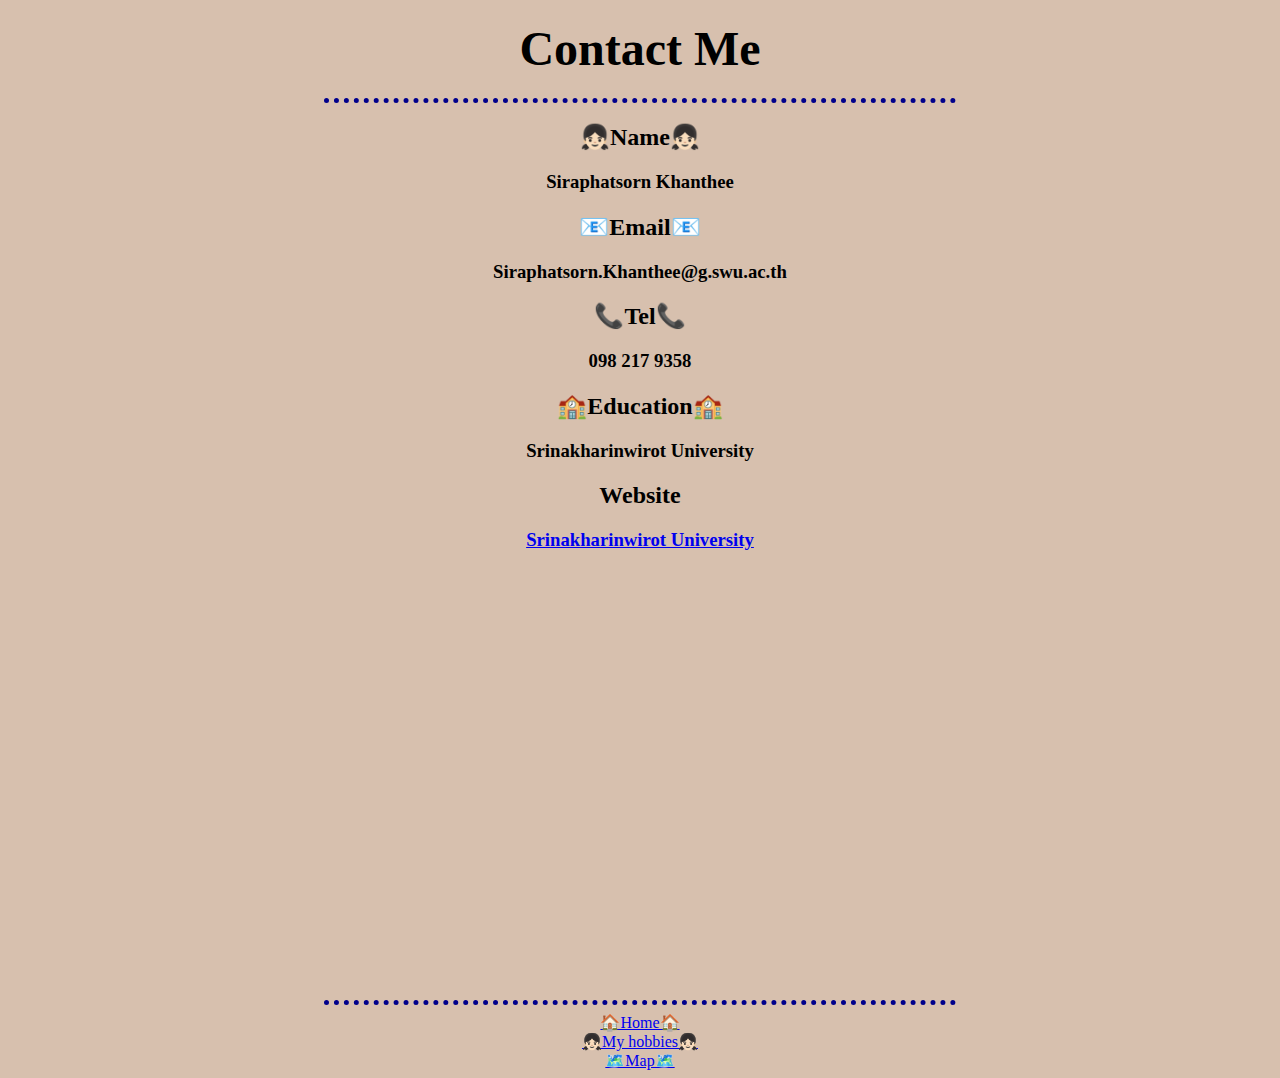
<file: Contact-Me.html>
<!DOCTYPE html>
<html lang="en"dir="ltr">
<head>
<meta charset="utf-8">
<title>🙆Contact Me site🙆</title>
<link rel="stylesheet" href="CSS/STYLES.CSS">
</head>

<body><center>

<h1><FONT SIZE=9>Contact Me</FONT></h1>
<hr>
<h2>👧🏻Name👧🏻</h2>
<p><h3>Siraphatsorn Khanthee</h3></p>
<h2>📧Email📧</h2>
<p><h3>Siraphatsorn.Khanthee@g.swu.ac.th</h3></p>
<h2>📞Tel📞</h2>
<p><h3>098 217 9358</h3></p>
<h2>🏫Education🏫</h2>
<p><h3>Srinakharinwirot University</h3></p>
<h2>Website</h2>
<p><h3><a href="http://www.swu.ac.th">Srinakharinwirot University</a></h3></p>
<br>
<iframe src="https://www.google.com/maps/embed?pb=!1m18!1m12!1m3!1d3875.55165052428!2d100.56058291406605!3d13.745572774822413!2m3!1f0!2f0!3f0!3m2!1i1024!2i768!4f13.1!3m3!1m2!1s0x30e29ee109dab6e1%3A0xfd15aa1c632d9677!2z4Lih4Lir4Liy4Lin4Li04LiX4Lii4Liy4Lil4Lix4Lii4Lio4Lij4Li14LiZ4LiE4Lij4Li04LiZ4LiX4Lij4Lin4Li04LmC4Lij4LiS!5e0!3m2!1sth!2sth!4v1675053567534!5m2!1sth!2sth" width="700" height="400" style="border:0;" allowfullscreen="" loading="lazy" referrerpolicy="no-referrer-when-downgrade"></iframe>
<hr>

<a href="index.html">🏠Home🏠</a>
<br>
<a href="Hobbies.html">👧🏻My hobbies👧🏻</a>
<br>
<a href="qgis2web\Qgis2web.html">🗺️Map🗺️</a>

</html>
</file>
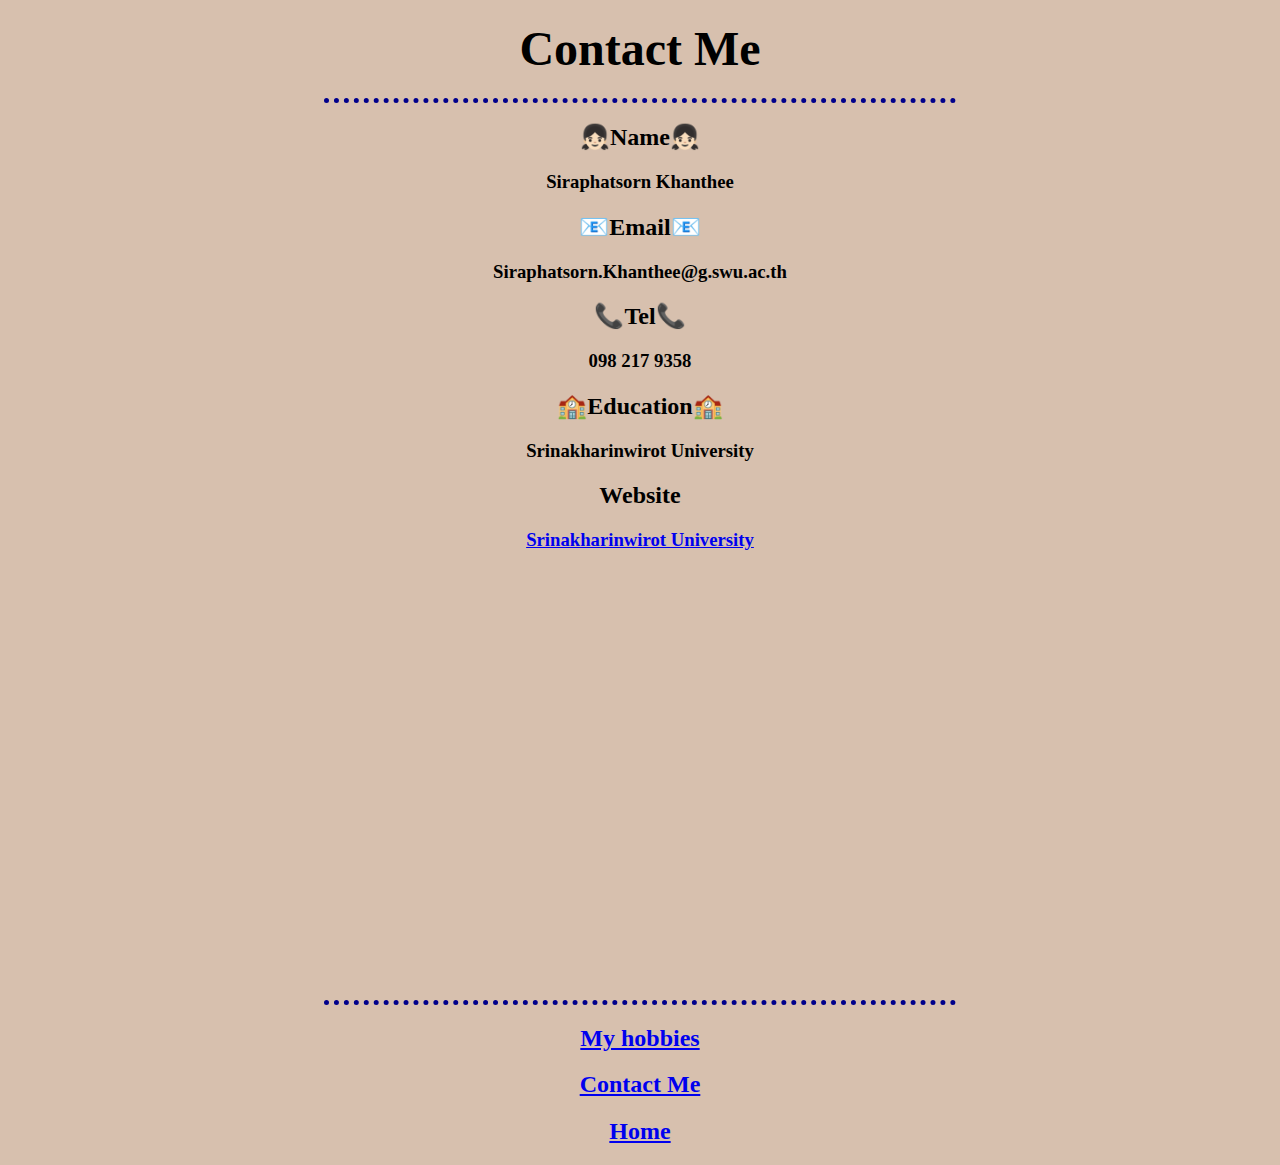
<file: GE344_HTML/Contact-Me.html>
<!DOCTYPE html>
<html lang="en"dir="ltr">
<head>
<meta charset="utf-8">
<title>🙆Contact Me site🙆</title>
<link rel="stylesheet" href="CSS/STYLES.CSS">
</head>

<body><center>

<h1><FONT SIZE=9>Contact Me</FONT></h1>
<hr>
<h2>👧🏻Name👧🏻</h2>
<p><h3>Siraphatsorn Khanthee</h3></p>
<h2>📧Email📧</h2>
<p><h3>Siraphatsorn.Khanthee@g.swu.ac.th</h3></p>
<h2>📞Tel📞</h2>
<p><h3>098 217 9358</h3></p>
<h2>🏫Education🏫</h2>
<p><h3>Srinakharinwirot University</h3></p>
<h2>Website</h2>
<p><h3><a href="http://www.swu.ac.th">Srinakharinwirot University</a></h3></p>
<br>
<iframe src="https://www.google.com/maps/embed?pb=!1m18!1m12!1m3!1d3875.55165052428!2d100.56058291406605!3d13.745572774822413!2m3!1f0!2f0!3f0!3m2!1i1024!2i768!4f13.1!3m3!1m2!1s0x30e29ee109dab6e1%3A0xfd15aa1c632d9677!2z4Lih4Lir4Liy4Lin4Li04LiX4Lii4Liy4Lil4Lix4Lii4Lio4Lij4Li14LiZ4LiE4Lij4Li04LiZ4LiX4Lij4Lin4Li04LmC4Lij4LiS!5e0!3m2!1sth!2sth!4v1675053567534!5m2!1sth!2sth" width="700" height="400" style="border:0;" allowfullscreen="" loading="lazy" referrerpolicy="no-referrer-when-downgrade"></iframe>
<hr>
<h2><a href="../Hobbies.html">My hobbies</a></h2>
<h2><a href="../Contact-Me.html">Contact Me</a></h2>
<h2><a href="../index.html">Home</a></h2>

</html>
</file>
<file: CSS/STYLES.CSS>
body{
    
background-color:#D7C0AE;

}

P{
    color:#181818;
}

hr{ 
    border-style: none;
    border-top-style: dotted;
    border-color:darkblue;
    border-width: 5px;
    width: 50%;
}

.circular{
    border-radius: 100%;
}

#heading{
    color:#181818;
    font-style: italic;
}
</file>
<file: GE344_HTML/CSS/STYLES.CSS>
body{
    
background-color:#D7C0AE;

}

P{
    color:#181818;
}

hr{ 
    border-style: none;
    border-top-style: dotted;
    border-color:darkblue;
    border-width: 5px;
    width: 50%;
}

.circular{
    border-radius: 100%;
}

#heading{
    color:#181818;
    font-style: italic;
}
</file>
